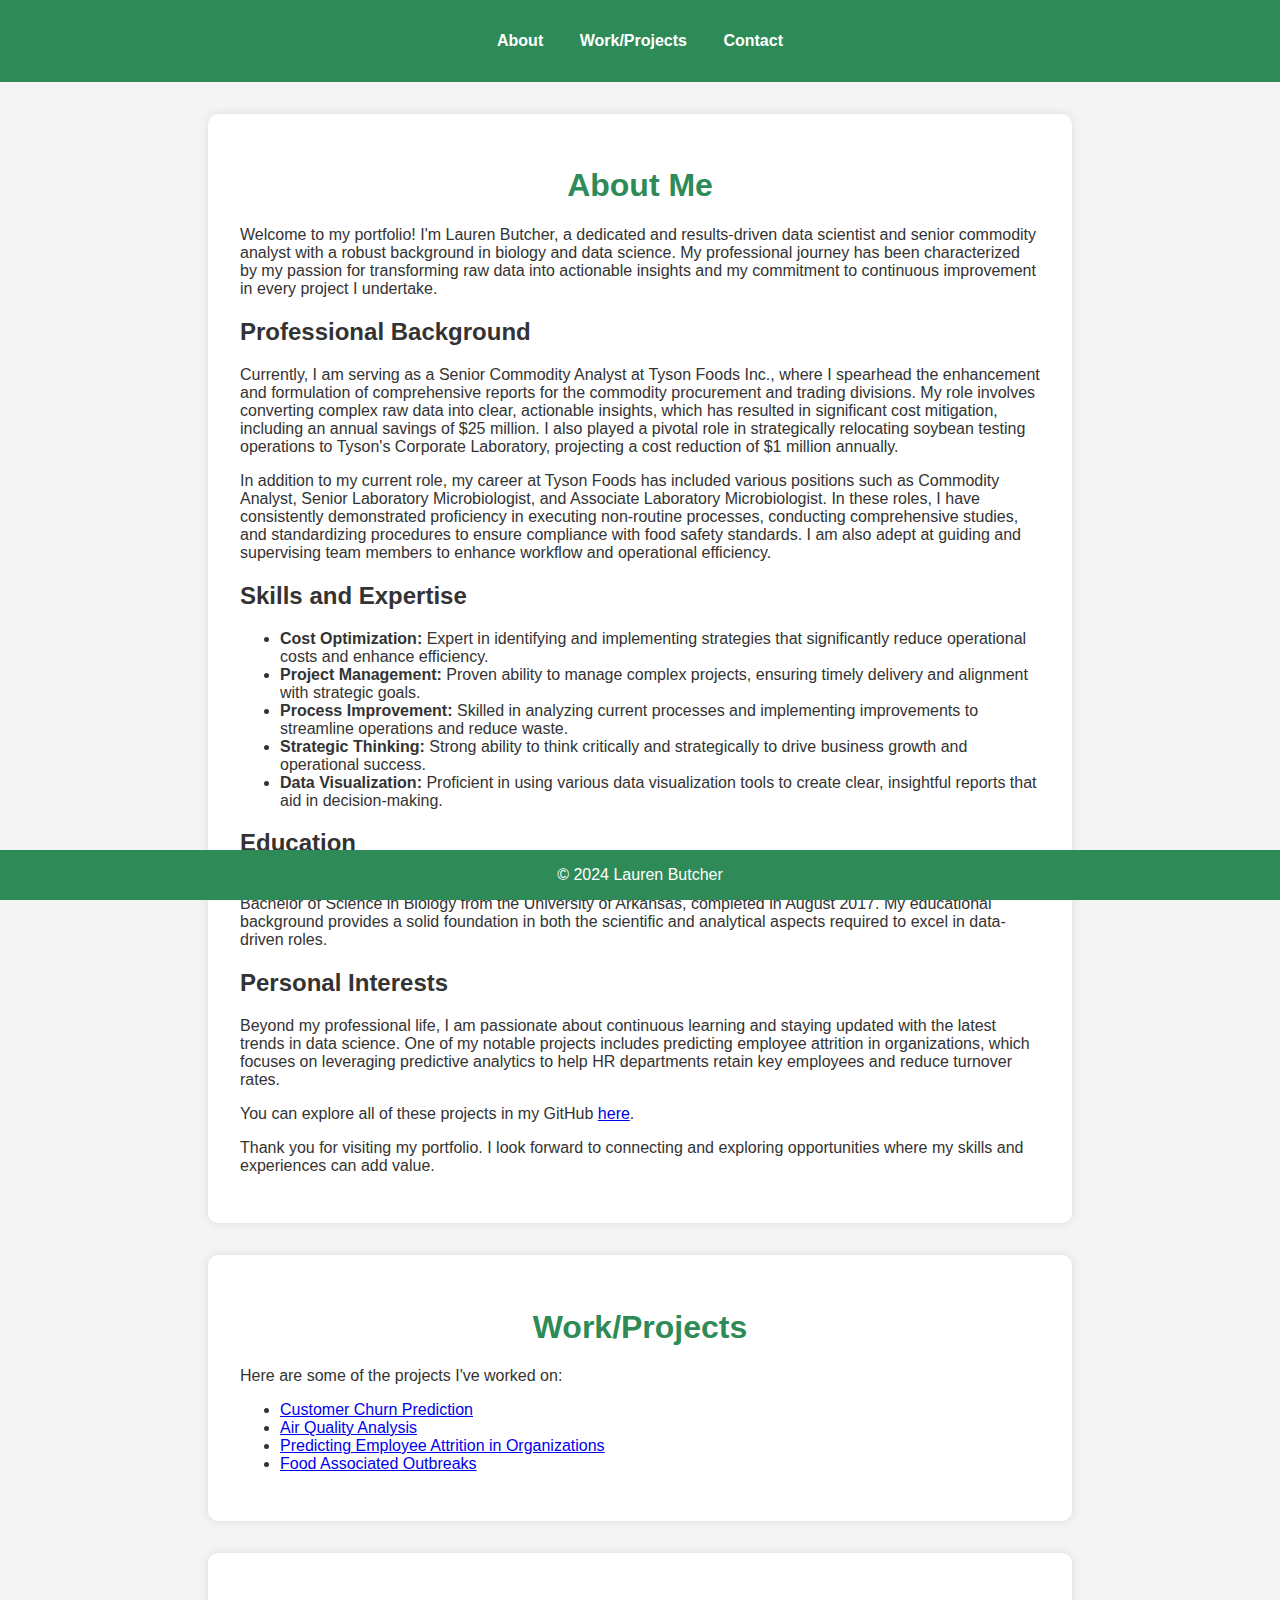
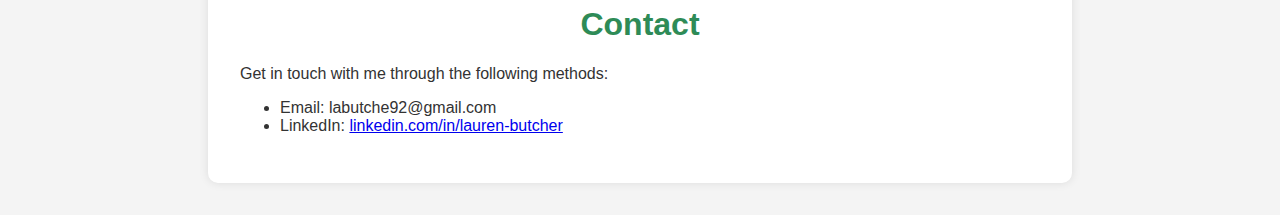
<file: index.html>
<!DOCTYPE html>
<html lang="en">
<head>
    <meta charset="UTF-8">
    <meta name="viewport" content="width=device-width, initial-scale=1.0">
    <title>Lauren Butcher's Portfolio</title>
    <link rel="stylesheet" href="styles.css">
</head>
<body>
    <header>
        <nav>
            <ul>
                <li><a href="#about">About</a></li>
                <li><a href="#projects">Work/Projects</a></li>
                <li><a href="#contact">Contact</a></li>
            </ul>
        </nav>
    </header>

    <section id="about">
        <h1>About Me</h1>
        <p>Welcome to my portfolio! I'm Lauren Butcher, a dedicated and results-driven data scientist and senior commodity analyst with a robust background in biology and data science. My professional journey has been characterized by my passion for transforming raw data into actionable insights and my commitment to continuous improvement in every project I undertake.</p>
        <h2>Professional Background</h2>
        <p>Currently, I am serving as a Senior Commodity Analyst at Tyson Foods Inc., where I spearhead the enhancement and formulation of comprehensive reports for the commodity procurement and trading divisions. My role involves converting complex raw data into clear, actionable insights, which has resulted in significant cost mitigation, including an annual savings of $25 million. I also played a pivotal role in strategically relocating soybean testing operations to Tyson's Corporate Laboratory, projecting a cost reduction of $1 million annually.</p>
        <p>In addition to my current role, my career at Tyson Foods has included various positions such as Commodity Analyst, Senior Laboratory Microbiologist, and Associate Laboratory Microbiologist. In these roles, I have consistently demonstrated proficiency in executing non-routine processes, conducting comprehensive studies, and standardizing procedures to ensure compliance with food safety standards. I am also adept at guiding and supervising team members to enhance workflow and operational efficiency.</p>
        <h2>Skills and Expertise</h2>
        <ul>
            <li><strong>Cost Optimization:</strong> Expert in identifying and implementing strategies that significantly reduce operational costs and enhance efficiency.</li>
            <li><strong>Project Management:</strong> Proven ability to manage complex projects, ensuring timely delivery and alignment with strategic goals.</li>
            <li><strong>Process Improvement:</strong> Skilled in analyzing current processes and implementing improvements to streamline operations and reduce waste.</li>
            <li><strong>Strategic Thinking:</strong> Strong ability to think critically and strategically to drive business growth and operational success.</li>
            <li><strong>Data Visualization:</strong> Proficient in using various data visualization tools to create clear, insightful reports that aid in decision-making.</li>
        </ul>
        <h2>Education</h2>
        <p>I hold a Master’s degree in Data Science from Bellevue University, which I will complete in August 2024, and a Bachelor of Science in Biology from the University of Arkansas, completed in August 2017. My educational background provides a solid foundation in both the scientific and analytical aspects required to excel in data-driven roles.</p>
        <h2>Personal Interests</h2>
        <p>Beyond my professional life, I am passionate about continuous learning and staying updated with the latest trends in data science. One of my notable projects includes predicting employee attrition in organizations, which focuses on leveraging predictive analytics to help HR departments retain key employees and reduce turnover rates. 
        </p>You can explore all of these projects in my GitHub <a href="https://github.com/labutche">here</a>.</p>
        <p>Thank you for visiting my portfolio. I look forward to connecting and exploring opportunities where my skills and experiences can add value.</p>
    </section>

    <section id="projects">
        <h1>Work/Projects</h1>
        <p>Here are some of the projects I've worked on:</p>
        <ul>
            <li><a href="customerchurn.html">Customer Churn Prediction</a></li>
            <li><a href="airquality.html">Air Quality Analysis</a></li>
            <li><a href="employeeattrition.html">Predicting Employee Attrition in Organizations</a></li>
            <li><a href="foodassociatedoutbreaks.html">Food Associated Outbreaks</a></li>
            <!-- Add more projects as needed -->
        </ul>
    </section>

    <section id="contact">
        <h1>Contact</h1>
        <p>Get in touch with me through the following methods:</p>
        <ul>
            <li>Email: labutche92@gmail.com</li>
            <li>LinkedIn: <a href="https://www.linkedin.com/in/lauren-butcher">linkedin.com/in/lauren-butcher</a></li>
            <!-- Add more contact information as needed -->
        </ul>
    </section>

    <footer>
        <p>&copy; 2024 Lauren Butcher</p>
    </footer>
</body>
</html>
</file>
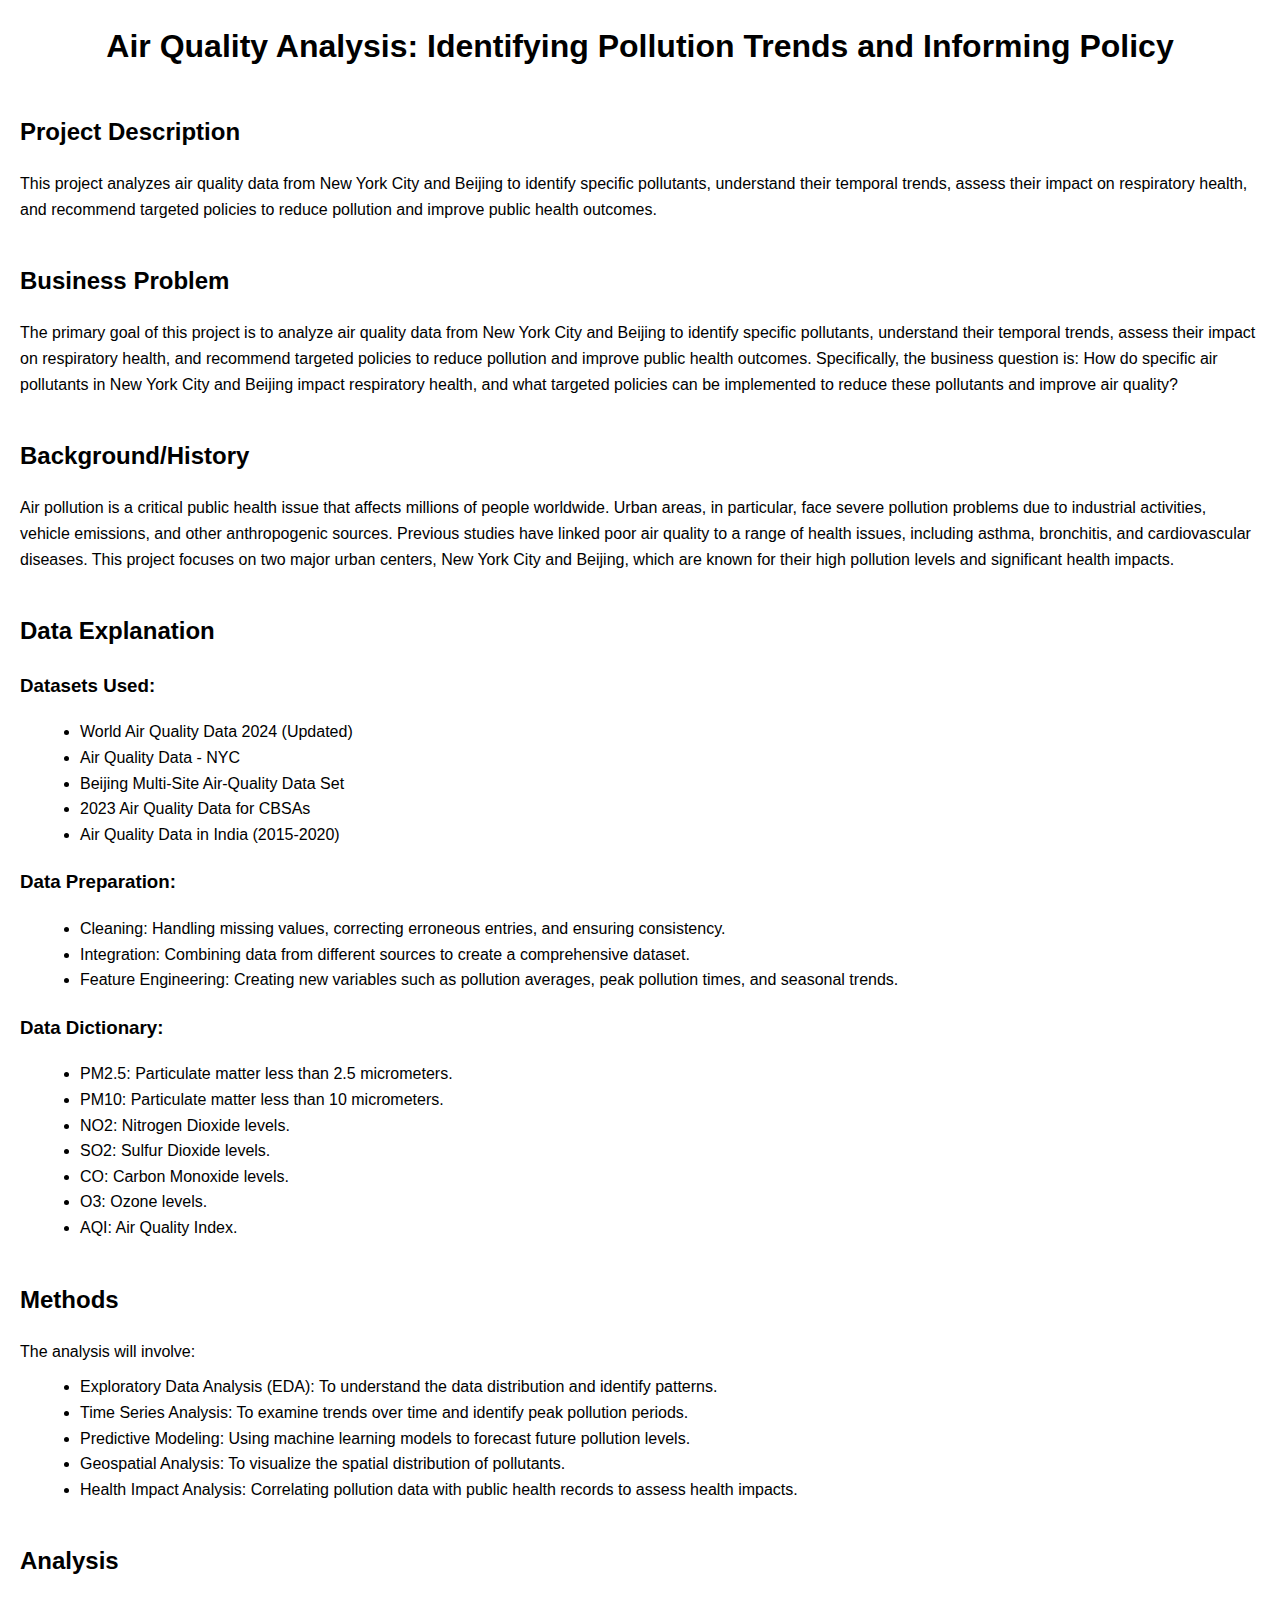
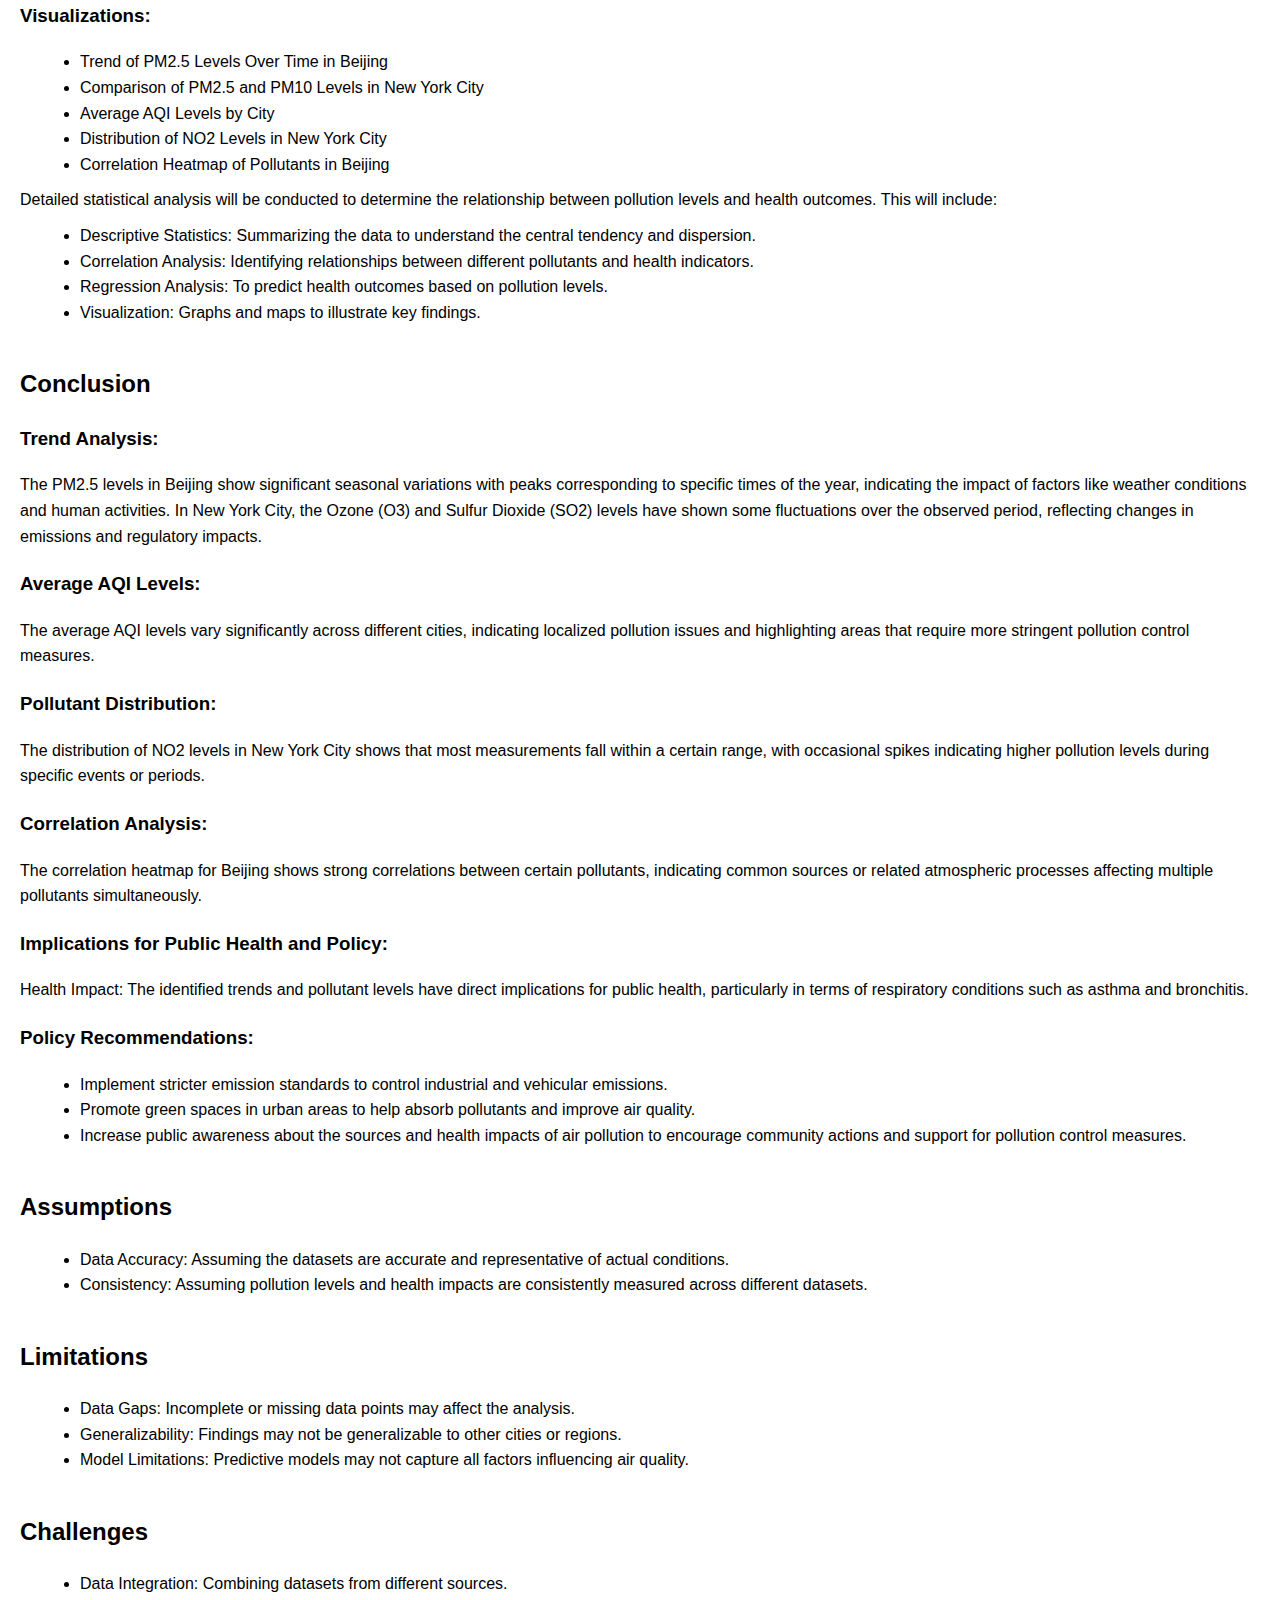
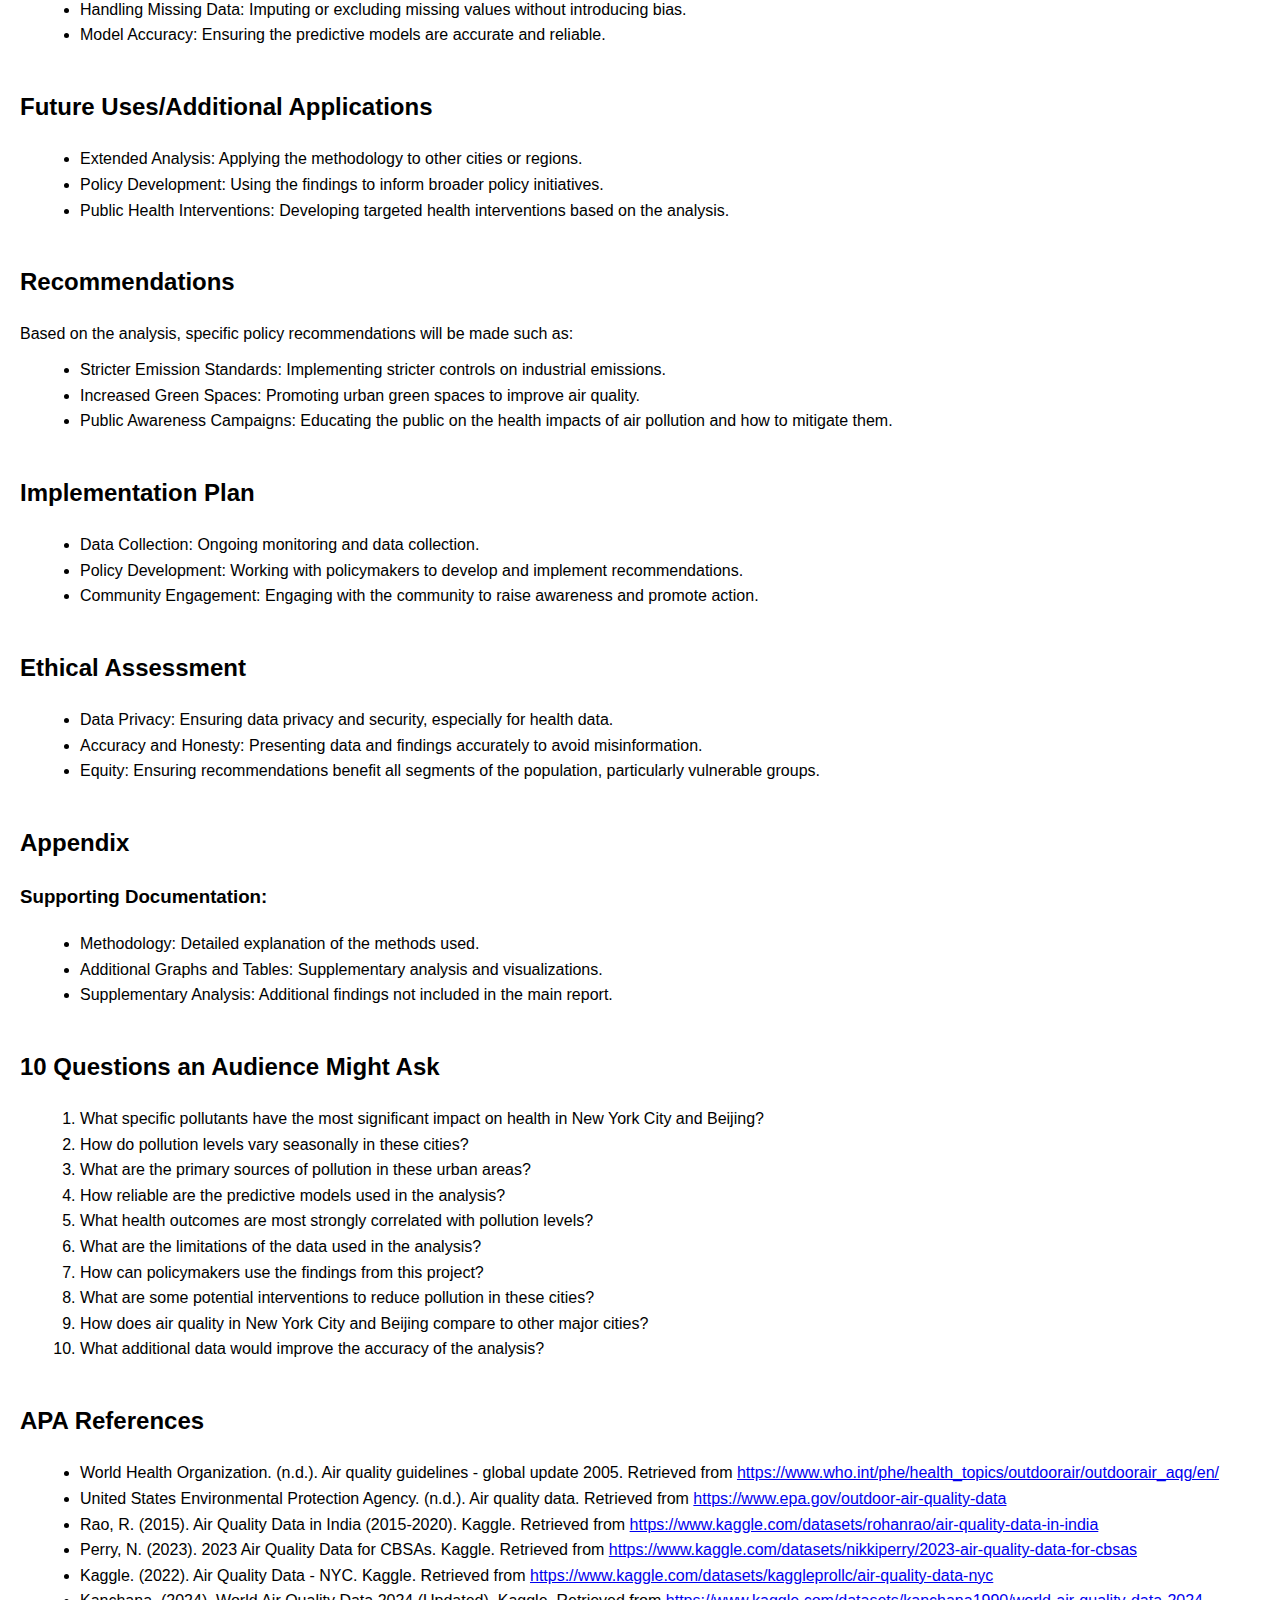
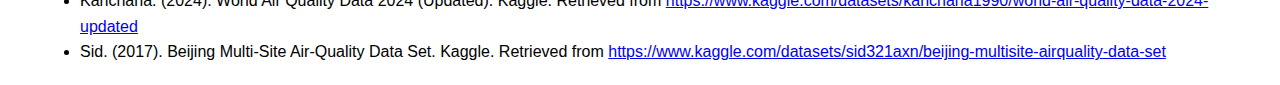
<file: airquality.html>
<!DOCTYPE html>
<html lang="en">

<head>
  <meta charset="UTF-8">
  <meta name="viewport" content="width=device-width, initial-scale=1.0">
  <title>Air Quality Analysis</title>
  <style>
    body {
      font-family: Arial, sans-serif;
      margin: 20px;
      line-height: 1.6;
    }

    h1 {
      text-align: center;
      margin-bottom: 40px;
    }

    h2 {
      margin-top: 40px;
    }

    h3 {
      margin-top: 20px;
    }

    p {
      margin: 10px 0;
    }

    ul {
      margin: 10px 0 10px 20px;
    }

    ol {
      margin: 10px 0 10px 20px;
    }

    .section {
      margin-top: 20px;
    }
  </style>
</head>

<body>
  <h1>Air Quality Analysis: Identifying Pollution Trends and Informing Policy</h1>

  <h2>Project Description</h2>
  <p>This project analyzes air quality data from New York City and Beijing to identify specific pollutants, understand their temporal trends, assess their impact on respiratory health, and recommend targeted policies to reduce pollution and improve public health outcomes.</p>

  <h2>Business Problem</h2>
  <p>The primary goal of this project is to analyze air quality data from New York City and Beijing to identify specific pollutants, understand their temporal trends, assess their impact on respiratory health, and recommend targeted policies to reduce pollution and improve public health outcomes. Specifically, the business question is: How do specific air pollutants in New York City and Beijing impact respiratory health, and what targeted policies can be implemented to reduce these pollutants and improve air quality?</p>

  <h2>Background/History</h2>
  <p>Air pollution is a critical public health issue that affects millions of people worldwide. Urban areas, in particular, face severe pollution problems due to industrial activities, vehicle emissions, and other anthropogenic sources. Previous studies have linked poor air quality to a range of health issues, including asthma, bronchitis, and cardiovascular diseases. This project focuses on two major urban centers, New York City and Beijing, which are known for their high pollution levels and significant health impacts.</p>

  <h2>Data Explanation</h2>
  <h3>Datasets Used:</h3>
  <ul>
    <li>World Air Quality Data 2024 (Updated)</li>
    <li>Air Quality Data - NYC</li>
    <li>Beijing Multi-Site Air-Quality Data Set</li>
    <li>2023 Air Quality Data for CBSAs</li>
    <li>Air Quality Data in India (2015-2020)</li>
  </ul>

  <h3>Data Preparation:</h3>
  <ul>
    <li>Cleaning: Handling missing values, correcting erroneous entries, and ensuring consistency.</li>
    <li>Integration: Combining data from different sources to create a comprehensive dataset.</li>
    <li>Feature Engineering: Creating new variables such as pollution averages, peak pollution times, and seasonal trends.</li>
  </ul>

  <h3>Data Dictionary:</h3>
  <ul>
    <li>PM2.5: Particulate matter less than 2.5 micrometers.</li>
    <li>PM10: Particulate matter less than 10 micrometers.</li>
    <li>NO2: Nitrogen Dioxide levels.</li>
    <li>SO2: Sulfur Dioxide levels.</li>
    <li>CO: Carbon Monoxide levels.</li>
    <li>O3: Ozone levels.</li>
    <li>AQI: Air Quality Index.</li>
  </ul>

  <h2>Methods</h2>
  <p>The analysis will involve:</p>
  <ul>
    <li>Exploratory Data Analysis (EDA): To understand the data distribution and identify patterns.</li>
    <li>Time Series Analysis: To examine trends over time and identify peak pollution periods.</li>
    <li>Predictive Modeling: Using machine learning models to forecast future pollution levels.</li>
    <li>Geospatial Analysis: To visualize the spatial distribution of pollutants.</li>
    <li>Health Impact Analysis: Correlating pollution data with public health records to assess health impacts.</li>
  </ul>

  <h2>Analysis</h2>
  <h3>Visualizations:</h3>
  <ul>
    <li>Trend of PM2.5 Levels Over Time in Beijing</li>
    <li>Comparison of PM2.5 and PM10 Levels in New York City</li>
    <li>Average AQI Levels by City</li>
    <li>Distribution of NO2 Levels in New York City</li>
    <li>Correlation Heatmap of Pollutants in Beijing</li>
  </ul>
  <p>Detailed statistical analysis will be conducted to determine the relationship between pollution levels and health outcomes. This will include:</p>
  <ul>
    <li>Descriptive Statistics: Summarizing the data to understand the central tendency and dispersion.</li>
    <li>Correlation Analysis: Identifying relationships between different pollutants and health indicators.</li>
    <li>Regression Analysis: To predict health outcomes based on pollution levels.</li>
    <li>Visualization: Graphs and maps to illustrate key findings.</li>
  </ul>

  <h2>Conclusion</h2>
  <h3>Trend Analysis:</h3>
  <p>The PM2.5 levels in Beijing show significant seasonal variations with peaks corresponding to specific times of the year, indicating the impact of factors like weather conditions and human activities. In New York City, the Ozone (O3) and Sulfur Dioxide (SO2) levels have shown some fluctuations over the observed period, reflecting changes in emissions and regulatory impacts.</p>

  <h3>Average AQI Levels:</h3>
  <p>The average AQI levels vary significantly across different cities, indicating localized pollution issues and highlighting areas that require more stringent pollution control measures.</p>

  <h3>Pollutant Distribution:</h3>
  <p>The distribution of NO2 levels in New York City shows that most measurements fall within a certain range, with occasional spikes indicating higher pollution levels during specific events or periods.</p>

  <h3>Correlation Analysis:</h3>
  <p>The correlation heatmap for Beijing shows strong correlations between certain pollutants, indicating common sources or related atmospheric processes affecting multiple pollutants simultaneously.</p>

  <h3>Implications for Public Health and Policy:</h3>
  <p>Health Impact: The identified trends and pollutant levels have direct implications for public health, particularly in terms of respiratory conditions such as asthma and bronchitis.</p>

  <h3>Policy Recommendations:</h3>
  <ul>
    <li>Implement stricter emission standards to control industrial and vehicular emissions.</li>
    <li>Promote green spaces in urban areas to help absorb pollutants and improve air quality.</li>
    <li>Increase public awareness about the sources and health impacts of air pollution to encourage community actions and support for pollution control measures.</li>
  </ul>

  <h2>Assumptions</h2>
  <ul>
    <li>Data Accuracy: Assuming the datasets are accurate and representative of actual conditions.</li>
    <li>Consistency: Assuming pollution levels and health impacts are consistently measured across different datasets.</li>
  </ul>

  <h2>Limitations</h2>
  <ul>
    <li>Data Gaps: Incomplete or missing data points may affect the analysis.</li>
    <li>Generalizability: Findings may not be generalizable to other cities or regions.</li>
    <li>Model Limitations: Predictive models may not capture all factors influencing air quality.</li>
  </ul>

  <h2>Challenges</h2>
  <ul>
    <li>Data Integration: Combining datasets from different sources.</li>
    <li>Handling Missing Data: Imputing or excluding missing values without introducing bias.</li>
    <li>Model Accuracy: Ensuring the predictive models are accurate and reliable.</li>
  </ul>

  <h2>Future Uses/Additional Applications</h2>
  <ul>
    <li>Extended Analysis: Applying the methodology to other cities or regions.</li>
    <li>Policy Development: Using the findings to inform broader policy initiatives.</li>
    <li>Public Health Interventions: Developing targeted health interventions based on the analysis.</li>
  </ul>

  <h2>Recommendations</h2>
  <p>Based on the analysis, specific policy recommendations will be made such as:</p>
  <ul>
    <li>Stricter Emission Standards: Implementing stricter controls on industrial emissions.</li>
    <li>Increased Green Spaces: Promoting urban green spaces to improve air quality.</li>
    <li>Public Awareness Campaigns: Educating the public on the health impacts of air pollution and how to mitigate them.</li>
  </ul>

  <h2>Implementation Plan</h2>
  <ul>
    <li>Data Collection: Ongoing monitoring and data collection.</li>
    <li>Policy Development: Working with policymakers to develop and implement recommendations.</li>
    <li>Community Engagement: Engaging with the community to raise awareness and promote action.</li>
  </ul>

  <h2>Ethical Assessment</h2>
  <ul>
    <li>Data Privacy: Ensuring data privacy and security, especially for health data.</li>
    <li>Accuracy and Honesty: Presenting data and findings accurately to avoid misinformation.</li>
    <li>Equity: Ensuring recommendations benefit all segments of the population, particularly vulnerable groups.</li>
  </ul>

  <h2>Appendix</h2>
  <h3>Supporting Documentation:</h3>
  <ul>
    <li>Methodology: Detailed explanation of the methods used.</li>
    <li>Additional Graphs and Tables: Supplementary analysis and visualizations.</li>
    <li>Supplementary Analysis: Additional findings not included in the main report.</li>
  </ul>

  <h2>10 Questions an Audience Might Ask</h2>
  <ol>
    <li>What specific pollutants have the most significant impact on health in New York City and Beijing?</li>
    <li>How do pollution levels vary seasonally in these cities?</li>
    <li>What are the primary sources of pollution in these urban areas?</li>
    <li>How reliable are the predictive models used in the analysis?</li>
    <li>What health outcomes are most strongly correlated with pollution levels?</li>
    <li>What are the limitations of the data used in the analysis?</li>
    <li>How can policymakers use the findings from this project?</li>
    <li>What are some potential interventions to reduce pollution in these cities?</li>
    <li>How does air quality in New York City and Beijing compare to other major cities?</li>
    <li>What additional data would improve the accuracy of the analysis?</li>
  </ol>

  <h2>APA References</h2>
  <ul>
    <li>World Health Organization. (n.d.). Air quality guidelines - global update 2005. Retrieved from <a href="https://www.who.int/phe/health_topics/outdoorair/outdoorair_aqg/en/">https://www.who.int/phe/health_topics/outdoorair/outdoorair_aqg/en/</a></li>
    <li>United States Environmental Protection Agency. (n.d.). Air quality data. Retrieved from <a href="https://www.epa.gov/outdoor-air-quality-data">https://www.epa.gov/outdoor-air-quality-data</a></li>
    <li>Rao, R. (2015). Air Quality Data in India (2015-2020). Kaggle. Retrieved from <a href="https://www.kaggle.com/datasets/rohanrao/air-quality-data-in-india">https://www.kaggle.com/datasets/rohanrao/air-quality-data-in-india</a></li>
    <li>Perry, N. (2023). 2023 Air Quality Data for CBSAs. Kaggle. Retrieved from <a href="https://www.kaggle.com/datasets/nikkiperry/2023-air-quality-data-for-cbsas">https://www.kaggle.com/datasets/nikkiperry/2023-air-quality-data-for-cbsas</a></li>
    <li>Kaggle. (2022). Air Quality Data - NYC. Kaggle. Retrieved from <a href="https://www.kaggle.com/datasets/kaggleprollc/air-quality-data-nyc">https://www.kaggle.com/datasets/kaggleprollc/air-quality-data-nyc</a></li>
    <li>Kanchana. (2024). World Air Quality Data 2024 (Updated). Kaggle. Retrieved from <a href="https://www.kaggle.com/datasets/kanchana1990/world-air-quality-data-2024-updated">https://www.kaggle.com/datasets/kanchana1990/world-air-quality-data-2024-updated</a></li>
    <li>Sid. (2017). Beijing Multi-Site Air-Quality Data Set. Kaggle. Retrieved from <a href="https://www.kaggle.com/datasets/sid321axn/beijing-multisite-airquality-data-set">https://www.kaggle.com/datasets/sid321axn/beijing-multisite-airquality-data-set</a></li>
  </ul>
</body>

</html>
</file>
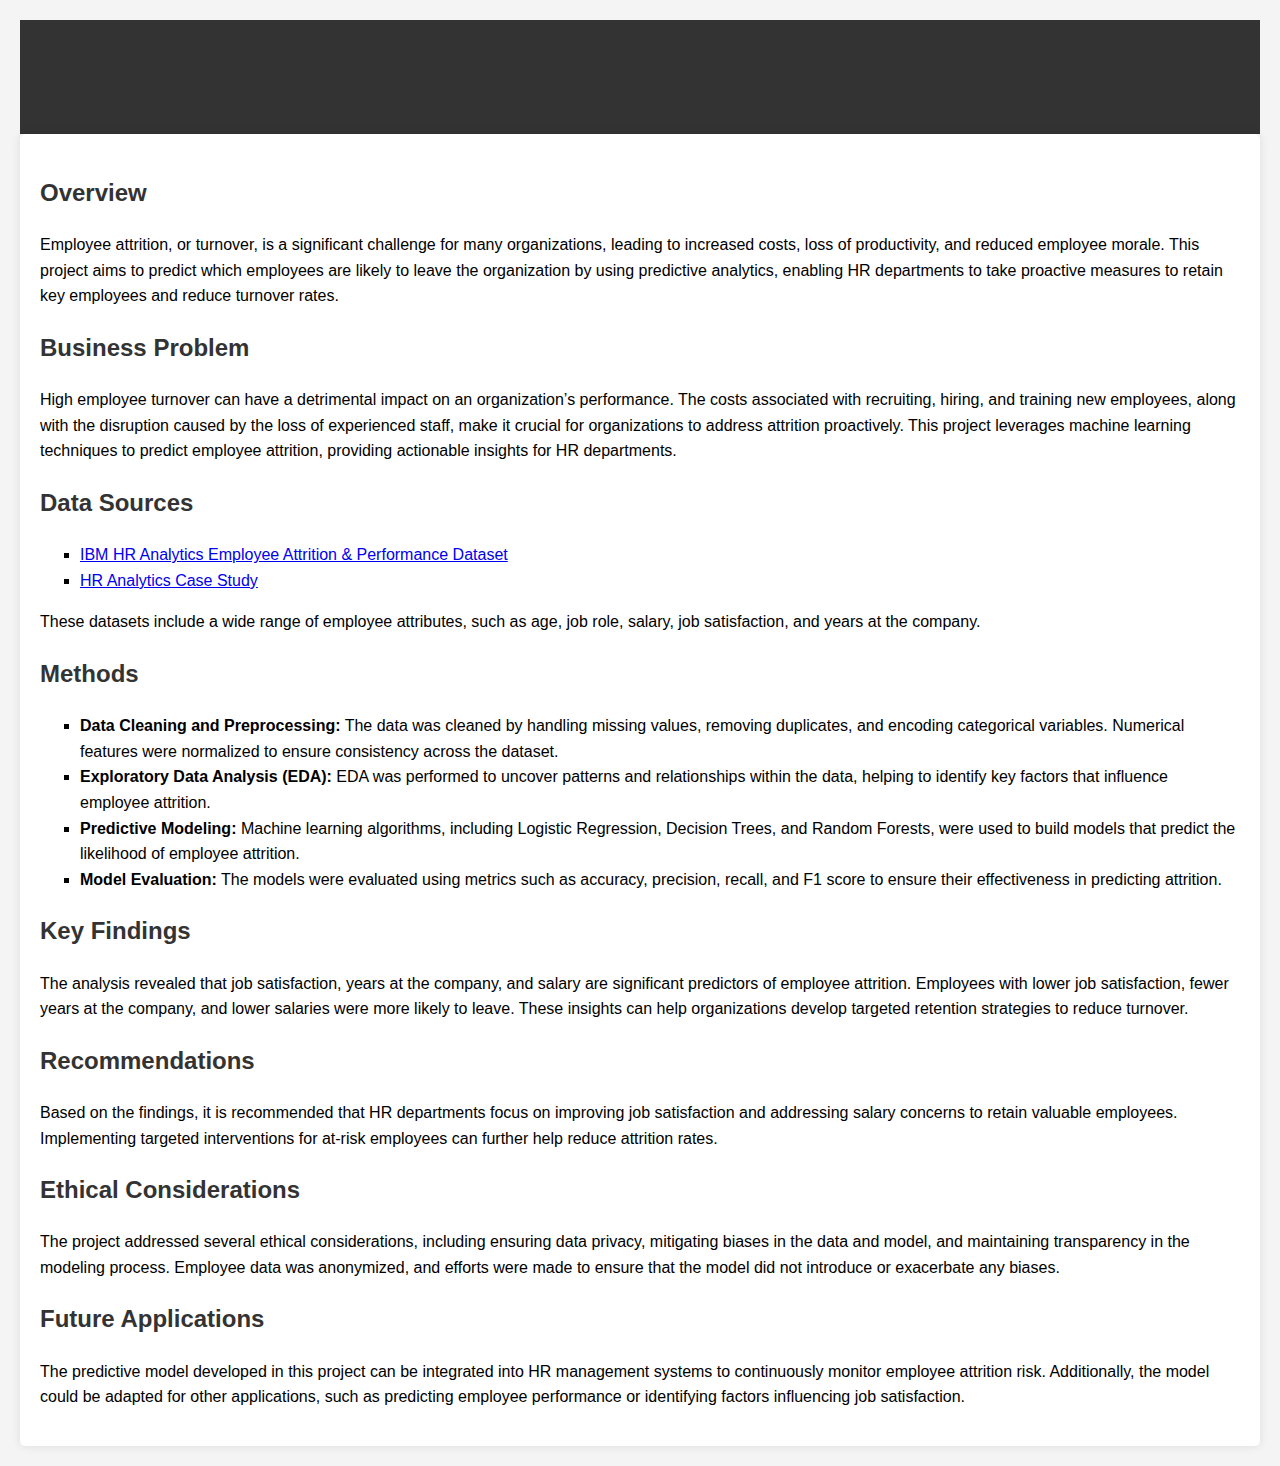
<file: employeeattrition.html>
<!DOCTYPE html>
<html lang="en">
<head>
    <meta charset="UTF-8">
    <meta name="viewport" content="width=device-width, initial-scale=1.0">
    <title>Predicting Employee Attrition in an Organization</title>
    <style>
        body {
            font-family: Arial, sans-serif;
            line-height: 1.6;
            margin: 20px;
            background-color: #f4f4f4;
        }
        header {
            background-color: #333;
            color: #fff;
            padding: 10px 0;
            text-align: center;
        }
        .container {
            background-color: #fff;
            padding: 20px;
            border-radius: 5px;
            box-shadow: 0 0 10px rgba(0, 0, 0, 0.1);
        }
        h1, h2, h3 {
            color: #333;
        }
        ul {
            list-style-type: square;
        }
    </style>
</head>
<body>

<header>
    <h1>Predicting Employee Attrition in an Organization</h1>
</header>

<div class="container">
    <h2>Overview</h2>
    <p>Employee attrition, or turnover, is a significant challenge for many organizations, leading to increased costs, loss of productivity, and reduced employee morale. This project aims to predict which employees are likely to leave the organization by using predictive analytics, enabling HR departments to take proactive measures to retain key employees and reduce turnover rates.</p>

    <h2>Business Problem</h2>
    <p>High employee turnover can have a detrimental impact on an organization’s performance. The costs associated with recruiting, hiring, and training new employees, along with the disruption caused by the loss of experienced staff, make it crucial for organizations to address attrition proactively. This project leverages machine learning techniques to predict employee attrition, providing actionable insights for HR departments.</p>

    <h2>Data Sources</h2>
    <ul>
        <li><a href="https://www.kaggle.com/datasets/pavansubhasht/ibm-hr-analytics-attrition-dataset">IBM HR Analytics Employee Attrition & Performance Dataset</a></li>
        <li><a href="https://www.kaggle.com/datasets/pavansubhasht/hr-analytics-case-study">HR Analytics Case Study</a></li>
    </ul>
    <p>These datasets include a wide range of employee attributes, such as age, job role, salary, job satisfaction, and years at the company.</p>

    <h2>Methods</h2>
    <ul>
        <li><strong>Data Cleaning and Preprocessing:</strong> The data was cleaned by handling missing values, removing duplicates, and encoding categorical variables. Numerical features were normalized to ensure consistency across the dataset.</li>
        <li><strong>Exploratory Data Analysis (EDA):</strong> EDA was performed to uncover patterns and relationships within the data, helping to identify key factors that influence employee attrition.</li>
        <li><strong>Predictive Modeling:</strong> Machine learning algorithms, including Logistic Regression, Decision Trees, and Random Forests, were used to build models that predict the likelihood of employee attrition.</li>
        <li><strong>Model Evaluation:</strong> The models were evaluated using metrics such as accuracy, precision, recall, and F1 score to ensure their effectiveness in predicting attrition.</li>
    </ul>

    <h2>Key Findings</h2>
    <p>The analysis revealed that job satisfaction, years at the company, and salary are significant predictors of employee attrition. Employees with lower job satisfaction, fewer years at the company, and lower salaries were more likely to leave. These insights can help organizations develop targeted retention strategies to reduce turnover.</p>

    <h2>Recommendations</h2>
    <p>Based on the findings, it is recommended that HR departments focus on improving job satisfaction and addressing salary concerns to retain valuable employees. Implementing targeted interventions for at-risk employees can further help reduce attrition rates.</p>

    <h2>Ethical Considerations</h2>
    <p>The project addressed several ethical considerations, including ensuring data privacy, mitigating biases in the data and model, and maintaining transparency in the modeling process. Employee data was anonymized, and efforts were made to ensure that the model did not introduce or exacerbate any biases.</p>

    <h2>Future Applications</h2>
    <p>The predictive model developed in this project can be integrated into HR management systems to continuously monitor employee attrition risk. Additionally, the model could be adapted for other applications, such as predicting employee performance or identifying factors influencing job satisfaction.</p>
</div>

</body>
</html>
</file>
<file: styles.css>
body {
    font-family: Arial, sans-serif;
    margin: 0;
    padding: 0;
    background-color: #f4f4f4; /* Neutral light background */
    color: #333; /* Default text color */
}

header {
    background-color: #2e8b57; /* Sea green */
    color: white;
    padding: 1rem 0;
    text-align: center;
}

header nav ul {
    list-style: none;
    padding: 0;
}

header nav ul li {
    display: inline;
    margin: 0 1rem;
}

header nav ul li a {
    color: white;
    text-decoration: none;
    font-weight: bold;
}

header nav ul li a:hover {
    text-decoration: underline;
}

section {
    padding: 2rem;
    margin: 2rem auto;
    max-width: 800px;
    background-color: #ffffff; /* White background for sections */
    box-shadow: 0 0 10px rgba(0, 0, 0, 0.1);
    border-radius: 10px;
}

h1 {
    text-align: center;
    color: #2e8b57; /* Sea green */
}

footer {
    text-align: center;
    padding: 1rem 0;
    background-color: #2e8b57; /* Sea green */
    color: white;
    position: fixed;
    width: 100%;
    bottom: 0;
}

footer p {
    margin: 0;
}
</file>
